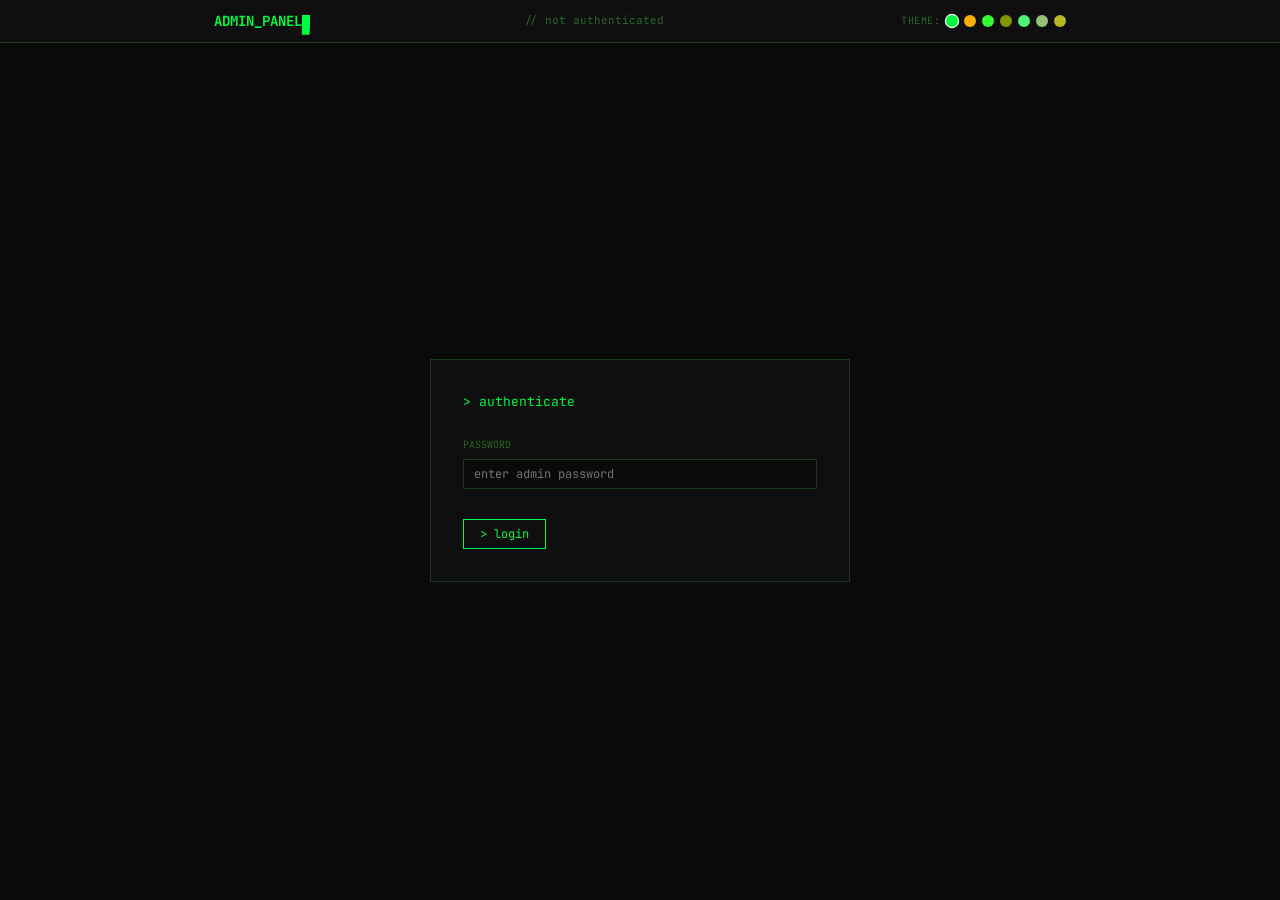
<file: frontend/admin.html>
<!DOCTYPE html>
<html lang="en">
<head>
  <meta charset="UTF-8" />
  <meta name="viewport" content="width=device-width, initial-scale=1.0" />
  <title>Admin // Daniil Ubica</title>
  <link rel="preconnect" href="https://fonts.googleapis.com" />
  <link href="https://fonts.googleapis.com/css2?family=JetBrains+Mono:wght@400;700&display=swap" rel="stylesheet" />
  <link rel="stylesheet" href="css/theme.css" />
  <link rel="stylesheet" href="css/base.css" />
  <link rel="stylesheet" href="css/header.css" />
  <link rel="stylesheet" href="css/admin.css" />
</head>
<body>

<div id="header">
  <div class="header-inner">
    <span class="header-title">ADMIN_PANEL<span class="cursor"></span></span>
    <span class="header-addr" id="admin-status">// not authenticated</span>
    <div class="theme-switcher">
      <span>THEME:</span>
      <div class="theme-dot active" data-theme="matrix"   style="background:#00ff41" title="Matrix"></div>
      <div class="theme-dot"        data-theme="amber"    style="background:#ffb000" title="Amber"></div>
      <div class="theme-dot"        data-theme="phosphor" style="background:#33ff33" title="Phosphor"></div>
      <div class="theme-dot"        data-theme="solarized" style="background:#859900" title="Solarized"></div>
      <div class="theme-dot"        data-theme="dracula"  style="background:#50fa7b" title="Dracula"></div>
      <div class="theme-dot"        data-theme="onedark"  style="background:#98c379" title="One Dark"></div>
      <div class="theme-dot"        data-theme="gruvbox"  style="background:#b8bb26" title="Gruvbox"></div>
    </div>
  </div>
</div>

<!-- ═══ LOGIN ═══ -->
<div id="admin-login">
  <div class="adm-box">
    <div class="adm-box-label">&gt; authenticate</div>
    <div class="adm-field">
      <label class="adm-label">PASSWORD</label>
      <input class="adm-input" id="login-password" type="password" placeholder="enter admin password" autocomplete="current-password" />
    </div>
    <div class="adm-error" id="login-error"></div>
    <button class="adm-btn primary" id="login-btn">&gt; login</button>
  </div>
</div>

<!-- ═══ EDITOR ═══ -->
<div id="admin-editor" style="display:none">

  <!-- basic info -->
  <div class="adm-section">
    <div class="adm-section-label">segment [ .identity ] — basic info</div>
    <div class="adm-grid">
      <div class="adm-field">
        <label class="adm-label">NAME</label>
        <input class="adm-input" id="f-name" type="text" />
      </div>
      <div class="adm-field">
        <label class="adm-label">JOB</label>
        <input class="adm-input" id="f-job" type="text" />
      </div>
      <div class="adm-field">
        <label class="adm-label">LOCATION</label>
        <input class="adm-input" id="f-location" type="text" />
      </div>
    </div>
  </div>

  <!-- about -->
  <div class="adm-section">
    <div class="adm-section-label">segment [ .about ] — bio lines</div>
    <div class="adm-field">
      <label class="adm-label">one line per array element</label>
      <textarea class="adm-textarea" id="f-about" rows="4"></textarea>
    </div>
  </div>

  <!-- experience -->
  <div class="adm-section">
    <div class="adm-section-label">segment [ .experience ] — call stack</div>
    <div id="f-experience-list"></div>
    <button class="adm-btn" id="exp-add-btn">&gt; add entry</button>
  </div>

  <!-- skills -->
  <div class="adm-section">
    <div class="adm-section-label">segment [ .stack ] — skills (raw json)</div>
    <div class="adm-field">
      <textarea class="adm-textarea adm-textarea-mono" id="f-skills" rows="20"></textarea>
    </div>
    <div class="adm-error" id="skills-error"></div>
  </div>

  <!-- socials -->
  <div class="adm-section">
    <div class="adm-section-label">segment [ .contact ] — socials (raw json)</div>
    <div class="adm-field">
      <textarea class="adm-textarea adm-textarea-mono" id="f-socials" rows="10"></textarea>
    </div>
  </div>

  <!-- cv upload -->
  <div class="adm-section">
    <div class="adm-section-label">segment [ .cv ] — upload new cv</div>
    <div class="adm-field adm-row">
      <input class="adm-input" id="f-cv-name" type="text" readonly placeholder="no file selected" />
      <label class="adm-btn" for="f-cv-file">&gt; choose pdf</label>
      <input id="f-cv-file" type="file" accept=".pdf" style="display:none" />
      <button class="adm-btn primary" id="cv-upload-btn" disabled>&gt; upload cv</button>
    </div>
    <div class="adm-msg" id="cv-msg"></div>
  </div>

  <!-- save -->
  <div class="adm-actions">
    <div class="adm-msg" id="save-msg"></div>
    <button class="adm-btn primary large" id="save-btn">&gt; save &amp; reload</button>
  </div>

</div>

<script type="module" src="js/admin.js"></script>
</body>
</html>
</file>
<file: frontend/css/theme.css>
:root {
  --green: #00ff41;
  --green-dim: #00aa2b;
  --green-faint: #003d0f;
  --bg: #0a0a0a;
  --bg2: #0f0f0f;
  --border: #1a3a1a;
  --addr: #4a9a4a;
  --ascii: #00cc33;
  --comment: #2a6a2a;
  --highlight: #001a00;
  --cursor-color: #00ff41;
  --accent: #e8ffe0;
}

/* ── THEMES ── */
[data-theme="amber"] {
  --green: #ffb000;
  --green-dim: #cc8800;
  --green-faint: #3d2800;
  --bg: #0a0800;
  --bg2: #0f0c00;
  --border: #3a2a00;
  --addr: #cc7700;
  --ascii: #ffaa00;
  --comment: #664400;
  --highlight: #1a1000;
  --cursor-color: #ffb000;
  --accent: #ffe8c2;
}
[data-theme="phosphor"] {
  --green: #33ff33;
  --green-dim: #22cc22;
  --green-faint: #002200;
  --bg: #001100;
  --bg2: #001a00;
  --border: #003300;
  --addr: #22aa22;
  --ascii: #33ee33;
  --comment: #115511;
  --highlight: #002200;
  --cursor-color: #33ff33;
  --accent: #d6ffd6;
}
[data-theme="solarized"] {
  --green: #859900;
  --green-dim: #657b00;
  --green-faint: #1a2000;
  --bg: #002b36;
  --bg2: #073642;
  --border: #094050;
  --addr: #2aa198;
  --ascii: #859900;
  --comment: #586e75;
  --highlight: #073642;
  --cursor-color: #859900;
  --accent: #fdf6e3;
}
[data-theme="dracula"] {
  --green: #50fa7b;
  --green-dim: #38c95e;
  --green-faint: #0d2e17;
  --bg: #282a36;
  --bg2: #21222c;
  --border: #3a3c4e;
  --addr: #bd93f9;
  --ascii: #50fa7b;
  --comment: #6272a4;
  --highlight: #1e1f29;
  --cursor-color: #ff79c6;
  --accent: #ff79c6;
}
[data-theme="onedark"] {
  --green: #98c379;
  --green-dim: #7aad5b;
  --green-faint: #1a2e14;
  --bg: #282c34;
  --bg2: #21252b;
  --border: #3e4451;
  --addr: #61afef;
  --ascii: #98c379;
  --comment: #5c6370;
  --highlight: #2c313a;
  --cursor-color: #e06c75;
  --accent: #e06c75;
}
[data-theme="gruvbox"] {
  --green: #b8bb26;
  --green-dim: #98971a;
  --green-faint: #2a2b00;
  --bg: #282828;
  --bg2: #1d2021;
  --border: #3c3836;
  --addr: #fabd2f;
  --ascii: #b8bb26;
  --comment: #665c54;
  --highlight: #32302f;
  --cursor-color: #fe8019;
  --accent: #fe8019;
}
</file>
<file: frontend/css/base.css>
* { margin: 0; padding: 0; box-sizing: border-box; }

html { scroll-behavior: smooth; }

body {
  background: var(--bg);
  color: var(--green);
  font-family: 'JetBrains Mono', monospace;
  font-size: 13px;
  line-height: 1.6;
  overflow-x: hidden;
}

/* Scanline overlay */
body::before {
  content: '';
  position: fixed;
  inset: 0;
  background: repeating-linear-gradient(
    0deg,
    transparent,
    transparent 2px,
    rgba(0,0,0,0.03) 2px,
    rgba(0,0,0,0.03) 4px
  );
  pointer-events: none;
  z-index: 9999;
}

/* ── CURSOR ── */
.cursor {
  display: inline-block;
  width: 8px;
  height: 14px;
  background: var(--cursor-color);
  vertical-align: middle;
  animation: blink 1s step-end infinite;
}
@keyframes blink { 50% { opacity: 0; } }

/* ── SCROLLBAR ── */
::-webkit-scrollbar { width: 6px; }
::-webkit-scrollbar-track { background: var(--bg); }
::-webkit-scrollbar-thumb { background: var(--border); }
::-webkit-scrollbar-thumb:hover { background: var(--green-dim); }

/* Flicker on load */
@keyframes flicker {
  0%,100%{opacity:1} 92%{opacity:1} 93%{opacity:0.6} 94%{opacity:1} 96%{opacity:0.8} 97%{opacity:1}
}
body { animation: flicker 8s infinite; }
</file>
<file: frontend/css/header.css>
/* ── STICKY HEADER ── */
#header {
  position: sticky;
  top: 0;
  z-index: 100;
  background: var(--bg);
  border-bottom: 1px solid var(--border);
  padding: 6px 0;
}

.header-inner {
  max-width: 900px;
  margin: 0 auto;
  padding: 0 24px;
  display: flex;
  justify-content: space-between;
  align-items: center;
}

/* Brand: title + addr — addr wraps under title if no space */
.header-brand {
  display: flex;
  align-items: baseline;
  flex-wrap: wrap;
  gap: 4px 12px;
}
.header-title { color: var(--accent); font-weight: 700; white-space: nowrap; }
.header-addr  { color: var(--addr); font-size: 11px; white-space: nowrap; }

/* ── NAV ── */
nav a {
  color: var(--green-dim);
  text-decoration: none;
  margin-left: 20px;
  font-size: 11px;
  white-space: nowrap;
  transition: color 0.2s;
}
nav a:hover { color: var(--green); }

/* ── THEME SWITCHER ── */
.theme-switcher {
  display: flex;
  align-items: center;
  flex-wrap: wrap;
  gap: 6px;
  margin-left: 24px;
}
.theme-switcher span {
  color: var(--comment);
  font-size: 10px;
  letter-spacing: 0.05em;
  white-space: nowrap;
}
.theme-dot {
  width: 12px;
  height: 12px;
  border-radius: 50%;
  border: 1px solid transparent;
  cursor: pointer;
  transition: transform 0.15s, border-color 0.15s;
  flex-shrink: 0;
}
.theme-dot:hover  { transform: scale(1.3); }
.theme-dot.active { border-color: #fff; transform: scale(1.2); }
</file>
<file: frontend/css/admin.css>
/* ── ADMIN ── */

body {
  background: var(--bg);
  color: var(--accent);
  font-family: 'JetBrains Mono', monospace;
  font-size: 13px;
  min-height: 100vh;
}

#header {
  border-bottom: 1px solid var(--border);
  padding: 10px 24px;
  background: var(--bg2);
  position: sticky;
  top: 0;
  z-index: 10;
}

.header-inner {
  display: flex;
  align-items: center;
  gap: 24px;
}

.header-title {
  color: var(--green);
  font-weight: 700;
  font-size: 14px;
}

.header-addr {
  color: var(--comment);
  font-size: 11px;
}

/* ── LOGIN ── */

#admin-login {
  display: flex;
  align-items: center;
  justify-content: center;
  min-height: calc(100vh - 45px);
  padding: 24px;
}

/* ── EDITOR ── */

#admin-editor {
  max-width: 860px;
  margin: 0 auto;
  padding: 32px 24px 80px;
}

/* ── SECTION ── */

.adm-section {
  margin-bottom: 40px;
}

.adm-section-label {
  color: var(--green-dim);
  font-size: 11px;
  margin-bottom: 14px;
  border-bottom: 1px solid var(--border);
  padding-bottom: 6px;
}

/* ── BOX (login) ── */

.adm-box {
  border: 1px solid var(--border);
  padding: 32px;
  width: 100%;
  max-width: 420px;
  background: var(--bg2);
}

.adm-box-label {
  color: var(--green);
  font-size: 13px;
  margin-bottom: 24px;
}

/* ── FIELDS ── */

.adm-grid {
  display: grid;
  grid-template-columns: repeat(auto-fill, minmax(220px, 1fr));
  gap: 16px;
}

.adm-field {
  display: flex;
  flex-direction: column;
  gap: 6px;
  margin-bottom: 14px;
}

.adm-row {
  flex-direction: row;
  align-items: center;
  gap: 10px;
  flex-wrap: wrap;
}

.adm-label {
  color: var(--comment);
  font-size: 10px;
}

.adm-input {
  background: var(--bg);
  border: 1px solid var(--border);
  color: var(--accent);
  font-family: inherit;
  font-size: 12px;
  padding: 6px 10px;
  outline: none;
  width: 100%;
  box-sizing: border-box;
}

.adm-input:focus {
  border-color: var(--green-dim);
}

.adm-textarea {
  background: var(--bg);
  border: 1px solid var(--border);
  color: var(--accent);
  font-family: inherit;
  font-size: 12px;
  padding: 8px 10px;
  outline: none;
  resize: vertical;
  width: 100%;
  box-sizing: border-box;
  line-height: 1.6;
}

.adm-textarea:focus {
  border-color: var(--green-dim);
}

.adm-textarea-mono {
  color: var(--green-dim);
  font-size: 11px;
}

/* ── EXPERIENCE ROWS ── */

.exp-row {
  display: grid;
  grid-template-columns: 1fr 1fr 2fr 1fr auto;
  gap: 8px;
  margin-bottom: 8px;
  align-items: center;
}

.exp-row .adm-input {
  margin-bottom: 0;
}

.exp-remove {
  background: none;
  border: 1px solid var(--border);
  color: var(--comment);
  font-family: inherit;
  font-size: 11px;
  padding: 6px 8px;
  cursor: pointer;
  white-space: nowrap;
}

.exp-remove:hover {
  border-color: #ff4444;
  color: #ff4444;
}

/* ── BUTTONS ── */

.adm-btn {
  display: inline-block;
  background: none;
  border: 1px solid var(--green-dim);
  color: var(--green);
  font-family: inherit;
  font-size: 12px;
  padding: 6px 16px;
  cursor: pointer;
  text-decoration: none;
  transition: background 0.15s;
  white-space: nowrap;
}

.adm-btn:hover {
  background: var(--green-faint);
}

.adm-btn.primary {
  border-color: var(--green);
}

.adm-btn.large {
  font-size: 13px;
  padding: 10px 28px;
}

.adm-btn:disabled {
  opacity: 0.4;
  cursor: default;
}

.adm-btn:disabled:hover {
  background: none;
}

/* ── MESSAGES ── */

.adm-error {
  color: #ff4444;
  font-size: 11px;
  min-height: 16px;
  margin-top: 4px;
}

.adm-msg {
  font-size: 11px;
  min-height: 16px;
  margin-bottom: 10px;
  color: var(--green-dim);
}

.adm-msg.error {
  color: #ff4444;
}

/* ── ACTIONS ── */

.adm-actions {
  position: sticky;
  bottom: 0;
  background: var(--bg);
  border-top: 1px solid var(--border);
  padding: 16px 0;
  display: flex;
  align-items: center;
  gap: 24px;
}

/* ── CURSOR ── */

.cursor::after {
  content: '█';
  animation: blink 1s step-end infinite;
  color: var(--green);
  font-size: 0.9em;
}

@keyframes blink {
  0%, 100% { opacity: 1; }
  50%       { opacity: 0; }
}
</file>
